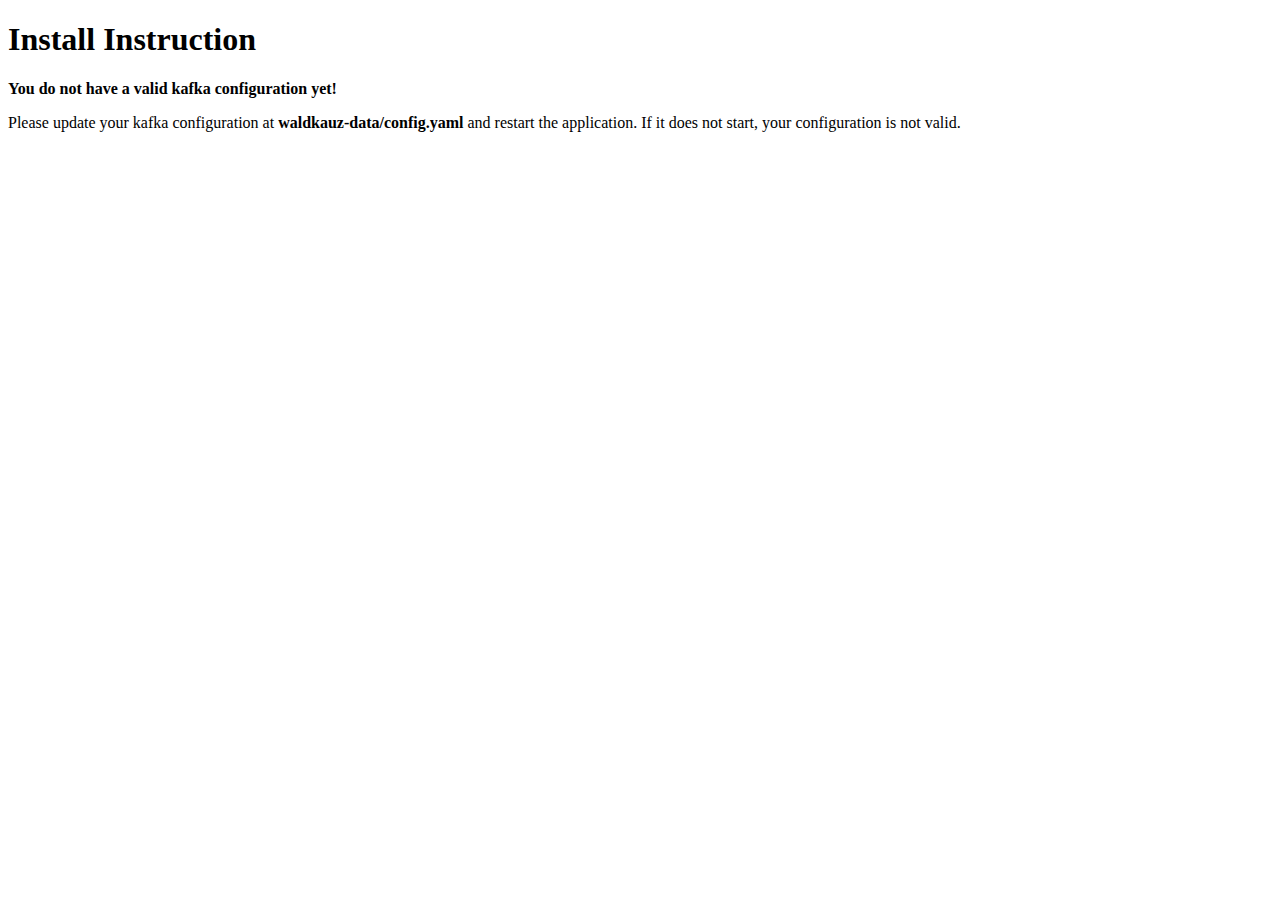
<file: waldkauz-data-template/install/instructions.html>
<!doctype html>
<html class="no-js" lang="en">
    <head>
        <meta charset="utf-8">
        <meta http-equiv="x-ua-compatible" content="ie=edge">
        <title>Waldkauz Install Instruction</title>
        <meta name="description" content="">
        <meta name="viewport" content="width=device-width, initial-scale=1">
    </head>
    <body>
        <h1>Install Instruction</h1>
        <p>
            <strong>You do not have a valid kafka configuration yet!</strong>
        </p>
        <p>
            Please update your kafka configuration at <strong>waldkauz-data/config.yaml</strong> and restart the application. If it does not start, your configuration is not valid.
        </p>
    </body>
</html>
</file>
